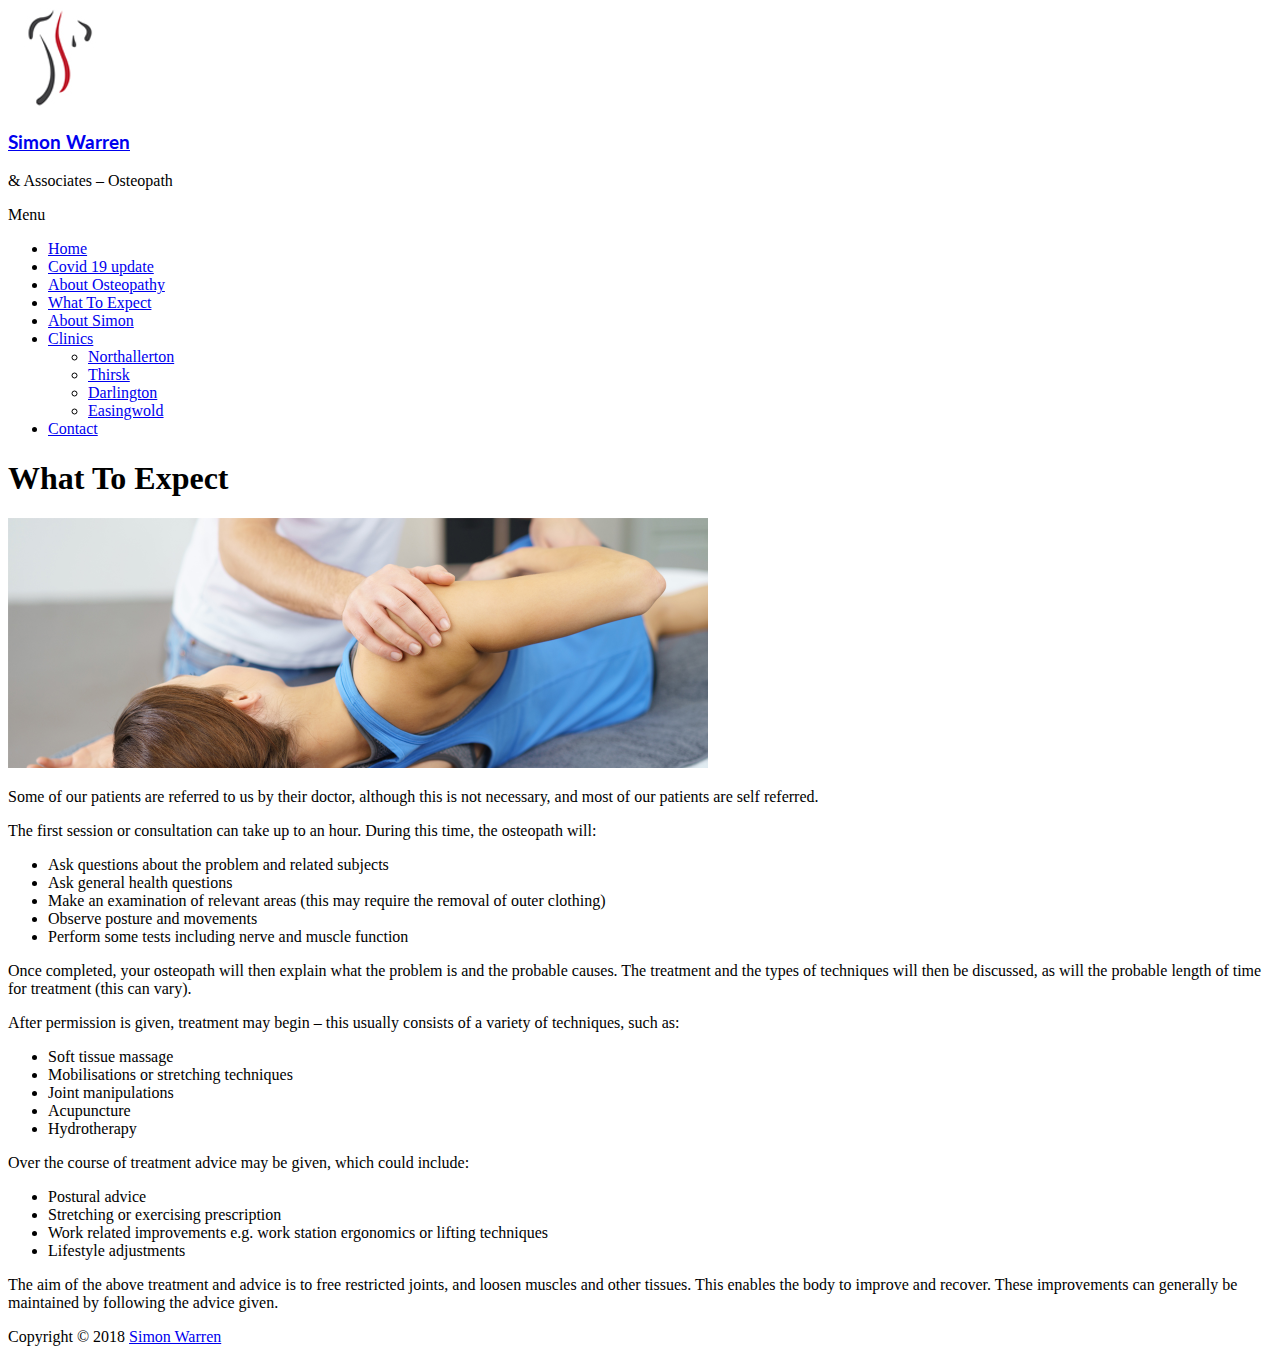
<file: what-to-expect/index.html>
<!DOCTYPE html>
<!--[if IE 7]>
<html class="ie ie7" lang="en-US">
<![endif]-->
<!--[if IE 8]>
<html class="ie ie8" lang="en-US">
<![endif]-->
<!--[if !(IE 7) & !(IE 8)]><!-->
<html lang="en-US"><!--<![endif]--><head>
<meta http-equiv="content-type" content="text/html; charset=UTF-8">
<meta charset="UTF-8">
<meta name="viewport" content="width=device-width, initial-scale=1">
<title>What To Expect – Simon Warren</title>
<link rel="dns-prefetch" href="http://fonts.googleapis.com/">
<link rel="dns-prefetch" href="http://s.w.org/">


<link rel="stylesheet" id="spacious_style-css" href="https://simonwarrenosteopath.co.uk/css/style.css" type="text/css" media="all">
<link rel="stylesheet" id="spacious-genericons-css" href="https://simonwarrenosteopath.co.uk/css/genericons.css" type="text/css" media="all">
<link rel="stylesheet" id="spacious_googlefonts-css" href="http://fonts.googleapis.com/css?family=Lato&#038;ver=4.8.5" type="text/css" media="all">
<script type="text/javascript" src="/js/jquery.js?ver=1.12.4"></script>
<script type="text/javascript" src="/js/jquery-migrate.min.js?ver=1.4.1"></script>
<script type="text/javascript" src="/js/spacious-custom.min.js"></script>

<link rel="canonical" href="https://simonwarrenosteopath.co.uk/what-to-expect/">
<script>
  (function(i,s,o,g,r,a,m){i['GoogleAnalyticsObject']=r;i[r]=i[r]||function(){
  (i[r].q=i[r].q||[]).push(arguments)},i[r].l=1*new Date();a=s.createElement(o),
  m=s.getElementsByTagName(o)[0];a.async=1;a.src=g;m.parentNode.insertBefore(a,m)
  })(window,document,'script','https://www.google-analytics.com/analytics.js','ga');

  ga('create', 'UA-81510715-1', 'auto');
  ga('send', 'pageview');

</script>		<style type="text/css"> #site-title a { font-family: "Lato"; }</style>
		</head>

<body class="page-template-default page page-id-15 no-sidebar-full-width ">
<div id="page" class="hfeed site">
		<header id="masthead" class="site-header clearfix">



		<div id="header-text-nav-container">
			<div class="inner-wrap">

				<div id="header-text-nav-wrap" class="clearfix">
					<div id="header-left-section">
													<div id="header-logo-image">
								<a href="https://simonwarrenosteopath.co.uk/" title="Simon Warren" rel="home"><img src="/images/simon-warren-and-associates-osteopaths.jpg" alt="Simon Warren"></a>
							</div><!-- #header-logo-image -->
												<div id="header-text" class="">
														<h3 id="site-title">
									<a href="https://simonwarrenosteopath.co.uk/" title="Simon Warren" rel="home">Simon Warren</a>
								</h3>
															<p id="site-description">&amp; Associates – Osteopath</p>
													</div><!-- #header-text -->
					</div><!-- #header-left-section -->
					<div id="header-right-section">
												<nav id="site-navigation" class="main-navigation" role="navigation">
							<p class="menu-toggle">Menu</p>
							<div class="menu-top-nav-container"><ul id="menu-top-nav" class="menunav-menu"><li id="menu-item-11" class="menu-item menu-item-type-post_type menu-item-object-page menu-item-home menu-item-11"><a href="https://simonwarrenosteopath.co.uk/">Home</a></li>
								<li id="menu-item-12" class="menu-item menu-item-type-post_type menu-item-object-page menu-item-12"><a href="https://simonwarrenosteopath.co.uk/covid-19.html">Covid 19 update</a></li>
<li id="menu-item-13" class="menu-item menu-item-type-post_type menu-item-object-page menu-item-13"><a href="https://simonwarrenosteopath.co.uk/about-osteopathy/">About Osteopathy</a></li>
<li id="menu-item-16" class="menu-item menu-item-type-post_type menu-item-object-page current-menu-item page_item page-item-15 current_page_item menu-item-16"><a href="https://simonwarrenosteopath.co.uk/what-to-expect/">What To Expect</a></li>
<li id="menu-item-19" class="menu-item menu-item-type-post_type menu-item-object-page menu-item-19"><a href="https://simonwarrenosteopath.co.uk/about-simon/">About Simon</a></li>
<li id="menu-item-22" class="menu-item menu-item-type-post_type menu-item-object-page menu-item-has-children menu-item-22"><a href="https://simonwarrenosteopath.co.uk/clinics/">Clinics</a>
<ul class="sub-menu">
	<li id="menu-item-42" class="menu-item menu-item-type-post_type menu-item-object-page menu-item-42"><a href="https://simonwarrenosteopath.co.uk/clinics/northallerton/">Northallerton</a></li>
	<li id="menu-item-41" class="menu-item menu-item-type-post_type menu-item-object-page menu-item-41"><a href="https://simonwarrenosteopath.co.uk/clinics/thirsk/">Thirsk</a></li>
	<li id="menu-item-40" class="menu-item menu-item-type-post_type menu-item-object-page menu-item-40"><a href="https://simonwarrenosteopath.co.uk/clinics/darlington/">Darlington</a></li>
	<li id="menu-item-39" class="menu-item menu-item-type-post_type menu-item-object-page menu-item-39"><a href="https://simonwarrenosteopath.co.uk/clinics/easingwold/">Easingwold</a></li>
</ul>
</li>
<li id="menu-item-25" class="menu-item menu-item-type-post_type menu-item-object-page menu-item-25"><a href="https://simonwarrenosteopath.co.uk/contact/">Contact</a></li>
</ul></div>						</nav>
			    	</div><!-- #header-right-section -->

			   </div><!-- #header-text-nav-wrap -->
			</div><!-- .inner-wrap -->
		</div><!-- #header-text-nav-container -->


				<div class="header-post-title-container clearfix">
			<div class="inner-wrap">
				<div class="post-title-wrapper">
									   	<h1 class="header-post-title-class entry-title">What To Expect</h1>
				   				</div>
							</div>
		</div>
			</header>
			<div id="main" class="clearfix">
		<div class="inner-wrap">

	<div id="primary">
		<div id="content" class="clearfix">


<article id="post-15" class="post-15 page type-page status-publish hentry">
		<div class="entry-content clearfix">
		<p><img class="aligncenter wp-image-38 size-large" src="/images/homepage1.jpg" width="700" height="250"></p>
<p>Some of our patients are referred to us by their doctor, although
this is not necessary, and most of our patients are self referred.</p>
<p>The first session or consultation can take up to an hour. During this time, the osteopath will:</p>
<ul>
<li>Ask questions about the problem and related subjects</li>
<li>Ask general health questions</li>
<li>Make an examination of relevant areas (this may require the removal of outer clothing)</li>
<li>Observe posture and movements</li>
<li>Perform some tests including nerve and muscle function</li>
</ul>
<p>Once completed, your osteopath will then explain what the problem is
and the probable causes. The treatment and the types of techniques will
then be discussed, as will the probable length of time for treatment
(this can vary).</p>
<p>After permission is given, treatment may begin – this usually consists of a variety of techniques, such as:</p>
<ul>
<li>Soft tissue massage</li>
<li>Mobilisations or stretching techniques</li>
<li>Joint manipulations</li>
<li>Acupuncture</li>
<li>Hydrotherapy</li>
</ul>
<p>Over the course of treatment advice may be given, which could include:</p>
<ul>
<li>Postural advice</li>
<li>Stretching or exercising prescription</li>
<li>Work related improvements e.g. work station ergonomics or lifting techniques</li>
<li>Lifestyle adjustments</li>
</ul>
<p>The aim of the above treatment and advice is to free restricted
joints, and loosen muscles and other tissues. This enables the body to
improve and recover. These improvements can generally be maintained by
following the advice given.</p>
			</div>
	<footer class="entry-meta-bar clearfix">
		<div class="entry-meta clearfix">
       			</div>
	</footer>
	</article>




		</div><!-- #content -->
	</div><!-- #primary -->




		</div><!-- .inner-wrap -->
	</div><!-- #main -->
			<footer id="colophon" class="clearfix">


			<div class="footer-socket-wrapper clearfix">
				<div class="inner-wrap">
					<div class="footer-socket-area">
						<div class="copyright"><p>Copyright © 2018 <a href="https://simonwarrenosteopath.co.uk/" title="Simon Warren"><span>Simon Warren</span></a>&nbsp;</p></div>						<nav class="small-menu">
									    			</nav>
					</div>
				</div>
			</div>
		</footer>
		<a href="#masthead" id="scroll-up" style="display: none;"></a>
	</div><!-- #page -->

<script type="text/javascript" src="/js/navigation.min.js"></script>
<script type="text/javascript" src="/js/wp-embed.min.js"></script>
</body></html>
</file>
